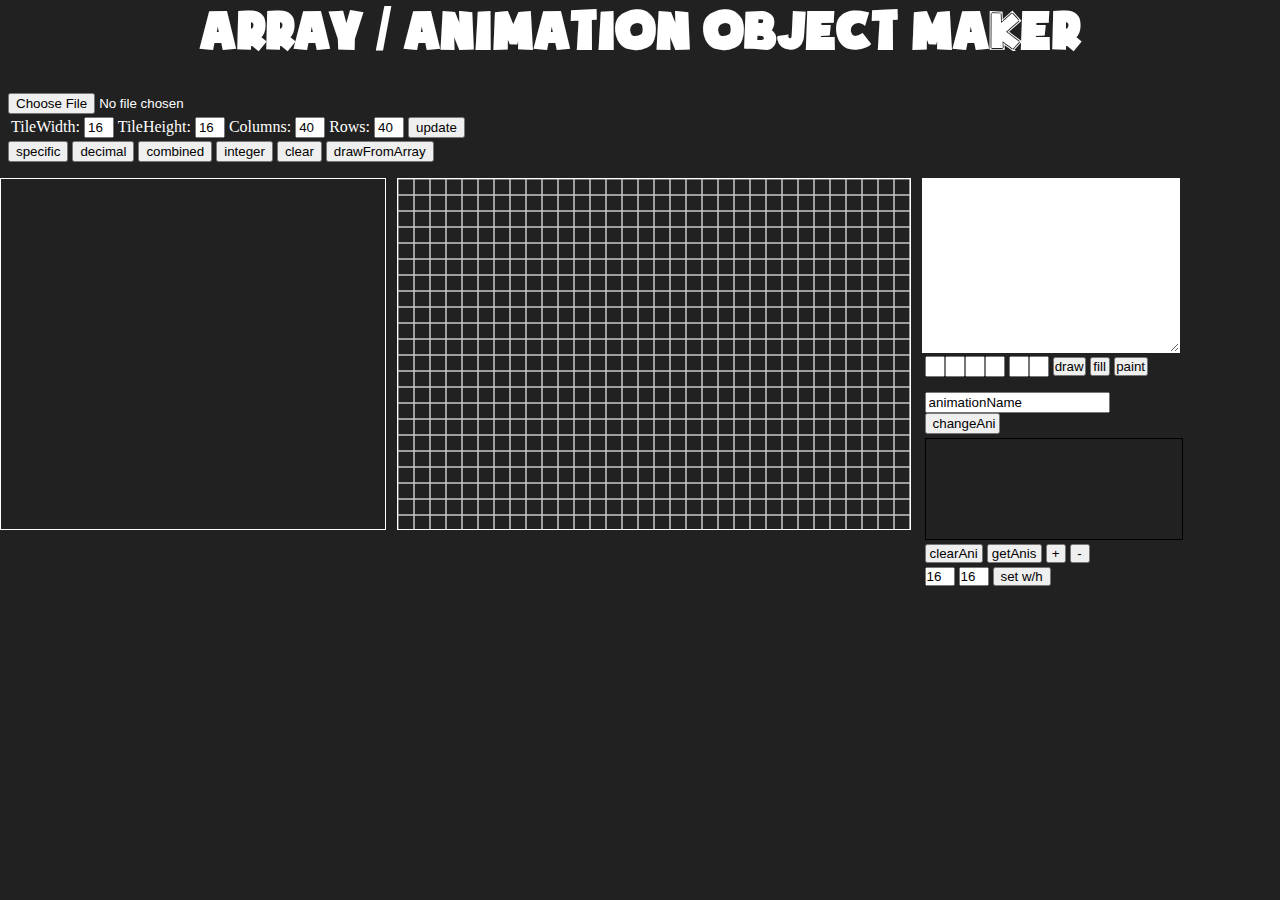
<file: fromArtToCodeOffline/index.html>
<html>
<head>
<script type="text/javascript" src="tbgs_min.js"></script>
		<script type="text/javascript" src="ControllerPad.js"></script>
		<link rel="stylesheet" href="ControllerPad.css" />
		<link rel="stylesheet" href="indexer.css" />

		
		<meta name="Description" content="Tabageos Array and Animation Object Maker"/>
		<meta name="keywords" content="Tabageos, Array, Animation">
</head>
<title>Array / Animation Object Maker</title>

<body>


<h1>Array / Animation Object Maker</h1>

<input id="fileToLoad" type="file" accept="image/*" title="choose spritesheet or tileset to use"/>

<table>
	<tbody>
		<tr> 
			
            <td>
			TileWidth: <input id="tileWidth" type="text" value="16" title="tileWidth" style="width:30px"/>
			TileHeight: <input id="tileHeight" type="text" value="16" title="tileHeight" style="width:30px"/>
			Columns: <input id="Columns" type="text" value="40" title="Columns, going up and down horizontaly" style="width:30px" />
			Rows: <input id="Rows" type="text" value="40" title="Rows, going left to right verticaly"  style="width:30px" />
			<input id="reconf" type="button" value="update" title="update display grid, will also clear it" />
			</td>
		</tr>
	</tbody>
</table>
<input id="specif" type="button" value="specific" title="get an array of specific style [y,x] values. For use with the BlitMath.specificPatternBlit method" />
<input id="decim" type="button" value="decimal" title="get an array of decimal x.y values. For use with the BlitMath.patternBlit method"  />
<input id="combin" type="button" value="combined" title="get an array of bitwise combined xy number values. For use with the BlitMath.patternBlit or BlitMath.combinedPatternBlit method" />
<input id="intege" type="button" value="integer" title="get an array of just the integer x values. For use with the patternBlit method or when just drawing squares." />
<input id="clearb" type="button" value="clear" title="clear drawing"/>
<input id="drawab" type="button" value="drawFromArray" title="load a spritesheet, put a specific style Array in the results field, then press this to draw it"/>

<br /><br />

<div id="tileSheet" style="position:absolute;width:30%;height:350px;left:0px;overflow:scroll;z-index:1;border:thin solid white">  </div>
<div id="tileSheetGrid" style="position:absolute;width:30%;height:350px;left:0px;overflow:scroll;z-index:-1;border:thin solid white"> </div>
<div id="grid" style="position:absolute;width:40%;height:350px;left:31%;overflow:scroll;z-index:1;border:thin solid white"> </div>
<div style="position:absolute;width:200px;height:175px;left:72%">
    <textarea id="resultsField" style="width:258px;height:175px;overflow:scroll;border:thin solid white" > </textarea>

			<table id="animationCorner">
				<tbody>
					<tr>
					<td>
						<div id="selectionpaint" style="height:32px">
							<input id="sX" type="text" style="width:20px" title="starting x index of the selection to paint" /><input id="sY" type="text" style="width:20px" title="starting y index" /><input id="eX" type="text" style="width:20px" title="ending x index of the selection to paint" /><input id="eY" type="text" style="width:20px" title="ending y index" />
							<input id="aX" type="text" style="width:20px" title="starting x index of tile to draw to" /><input id="aY" type="text" style="width:20px" title="starting y index of tile to draw to" />
							
							<input id="selectionPaint" type="button" style="width:33px;padding:0px;margin:0px" value="draw" title="draw a selection of tiles, also updates the array with each tile" />
							
							<input id="tileFill" type="button" style="width:20px;padding:0px" value="fill" title="use starting x and starting y to denote which tile to fill the whole map with, useful for starting backgrounds" />
							<input id="selectionToPlace" type="button" style="width:34px;padding:0px" value="paint" title="press this button to paint with the selection of tiles" />
						
						</div>
					
					</td></tr>
				
				
				
					<tr>
						<td>
							<input id="animationName" type="text" value="animationName" title="create/choose animation name then press changeAni" />
							<input id="changeAni" type="button" style="width:75px" value="changeAni" />
						</td>
					</tr>
					<tr>
						<td>
							<div id="animationDisplay" style="width:256px;height:100px;border:thin solid black;overflow:scroll" 
								 title="This corner is for making animations from your tile sheet. You need to load a tilesheet first. &#13 Then you can press changeAni and frames will be ready for you to place tiles in. &#13 Click on a tile in your tilesheet and then click on a frame to place it, and build the animation that way, you'll see it as you go. &#13 Use the animationName box to create/change animations. &#13 Use getAnis to get the animationSpecs Object of all animations made. &#13 To make new animations first set the width and height you want, and then just type a different name, press changeAni and start placing tiles. &#13 To go back to an animation type it in the box and press change animation. &#13 the animation shown is running at .5 throttle; .animate(.5) &#13 The animationSpecs Object holds Arrays of frame indexes [y1, [x,y,x,y,x,y,x,y,...]] for each animation. "></div>
						</td>
					</tr>
					<tr>
						<td>
							<input id="clearAni" type="button" style="width:58px;padding:0px" value="clearAni" title="clear current animation" />
							<input id="getAni" type="button" style="width:55px;padding:0px" value="getAnis" title="get the animationSpecs Object of all animations" />
							<input id="addFrame" type="button" value="+" style="width:20px;padding:0px" title="add a frame" />
							<input id="removeFrame" type="button" value="-" style="width:20px;padding:0px" title="remove a frame from the end" />
							
						</td>
					</tr>
					<tr>
						<td>
							<input id="aniWidth" type="text" style="width:30px;padding:0px" title="animation width" value="16"/>
                            <input id="aniHeight" type="text" style="width:30px;padding:0px" title="animation width" value="16"/>
                            <input id="changeAniWH" type="button" style="width:58px;padding:0px" title="change width/height of animations, use this first before creating your animation if it will be other than 16x16" value="set w/h"/>
						</td>
					</tr>
				</tbody>
			</table>
</div>


<br />

</body>

<script type="text/javascript">
//CopyRight 2022 (t)ad  
//This is part of the functionality of the editor that is still in the making.
//The editor will take art and strings as input and output full complete games using tabageos, it will output for android apk and to html5.
//behind the scenes im already using it but its still very pre alpha, this code is a javascript version of some of the editors functionality.
//unlike my other code, please do not reuse this code or upload it to your site, this is tabageos centered code outputting more tabageos cetnered code.
//its possible to use the integer arrays with other game making tools, but the other array outputs are tabageos specific.
//also the animation code output is tabageos specific.
//The code that this page outputs is yours, but not the pages code itself.

//this offline version is available such that you can make your games without having to be online.
//just copy the whole 'fromArtToCodeOffline' folder contents to a folder and lauch the index file. 

(function () {

	var drawCanvas;
	var gridCanvas;
	var cursorCanvas;
	var tileWidth;
	var tileHeight;
	var columns;
	var rows;
	var cC; var cR; var tW; var tH;
	var tileSet;
	var tileGrid;
	var _rect;
	var _point;
	var helperArray;
	var currentBlitYX = [0,0];
	var _aid;
	var _thrott = 0;
	
	function ArrayMaker() {
        
		
		document.getElementById("reconf").removeEventListener("click", this.initialize, false);
		document.getElementById("reconf").addEventListener("click", this.initialize, false);
		document.getElementById("fileToLoad").removeEventListener("change", this.loadTileSheet, false);
		document.getElementById("fileToLoad").addEventListener("change", this.loadTileSheet, false);
		_rect = new tabageos.Rectangle();
		_point = new tabageos.MoverPoint();  
		document.getElementById("specif").addEventListener("click", this.giveSpecificResult, false);
		document.getElementById("decim").addEventListener("click", this.giveDecimaledResult, false);
		document.getElementById("combin").addEventListener("click", this.giveCombinedResult, false);
		document.getElementById("intege").addEventListener("click", this.giveIntegerResult, false);
		document.getElementById("clearb").addEventListener("click", this.clear, false);
		ArrayMaker._self = this;
		
		
		
		document.getElementById("changeAni").addEventListener("click", this.changeAnimation);
		document.getElementById("removeFrame").addEventListener("click", this.removeAnimationFrame);
		document.getElementById("addFrame").addEventListener("click", this.addAnimationFrame);
		document.getElementById("getAni").addEventListener("click", this.showAniObject);
		document.getElementById("clearAni").addEventListener("click", this.clearAnimation);
		
		document.getElementById("changeAniWH").addEventListener("click", this.aniWHChange, false);
		
		document.getElementById("drawab").removeEventListener("click", this.drawFromArray, false);
		document.getElementById("drawab").addEventListener("click", this.drawFromArray, false);
		
		
		document.getElementById("selectionPaint").addEventListener("click", function(e) { 
				var sx = Number(document.getElementById("sX").value);
				var sy = Number(document.getElementById("sY").value);
				var ex = Number(document.getElementById("eX").value);
				var ey = Number(document.getElementById("eY").value);
				var ax = Number(document.getElementById("aX").value);
				var ay = Number(document.getElementById("aY").value);
				if(sx && sy && ex && ey) {
					ArrayMaker._self.paintASelectionOfTiles(sx,sy,ex,ey,ay,ax);
				}
			
		}, false);
		
		
		document.getElementById("tileFill").addEventListener("click", function(e) {
				
				var vx = Number(document.getElementById("sX").value);
				var vy = Number(document.getElementById("sY").value);
				
				ArrayMaker._self.fillWithTile(vx,vy);
				
		}, false);
		
		
		document.getElementById("selectionToPlace").addEventListener("click", function(e) {
				var sx = Number(document.getElementById("sX").value);
				var sy = Number(document.getElementById("sY").value);
				var ex = Number(document.getElementById("eX").value);
				var ey = Number(document.getElementById("eY").value);
				
				if(sx && sy && ex && ey) {
					ArrayMaker._self.readySelectionForPlace(sx,sy,ex,ey);
				}
				
		}, false);
		
		this.initialize();
	}
	
	ArrayMaker._self;
	ArrayMaker.prototype.readyAnimationSpecs = {};
	ArrayMaker.prototype._animations = {};
	ArrayMaker.prototype._aFrames = 8;
	ArrayMaker.prototype._animationNames = [];
	ArrayMaker.prototype._ignoredValues = [];
	
	
	ArrayMaker.prototype.initialize = function() {
	
		tileWidth = Number(document.getElementById("tileWidth").value); tileHeight = Number(document.getElementById("tileHeight").value);
		columns = Number(document.getElementById("Columns").value); rows = Number(document.getElementById("Rows").value);
		cC = columns+1-1; cR = rows+1-1;
		tW = tileWidth+1-1; tH = tileHeight+1-1;
		
		
		if(gridCanvas) {
		
			document.getElementById("grid").removeChild(drawCanvas.canvas);
			document.getElementById("grid").removeChild(gridCanvas.canvas);
			gridCanvas = null; drawCanvas = null;
		
		}
		
		gridCanvas = new tabageos.CanvasObject(null,columns*tileWidth,rows*tileHeight);
		drawCanvas = new tabageos.CanvasObject(null,columns*tileWidth,rows*tileHeight);
			
		document.getElementById("grid").appendChild(drawCanvas.canvas);
		document.getElementById("grid").appendChild(gridCanvas.canvas);
		
		
		gridCanvas.canvas.setAttribute("style","position:absolute;top:0px;left:0px;z-index:-1;");
		drawCanvas.canvas.setAttribute("style","position:absolute;top:0px;left:0px;z-index:1;");
	
		
		if(cursorCanvas) {
			document.body.removeChild(cursorCanvas.canvas);
            cursorCanvas = null;
		} 
        cursorCanvas = new tabageos.CanvasObject(null,tW,tH);
		
		
		document.body.appendChild(cursorCanvas.canvas);
		
		gridCanvas.context.clearRect(0,0,columns*tileWidth,rows*tileHeight);
		drawCanvas.context.clearRect(0,0,columns*tileWidth,rows*tileHeight);
		var i = 0; var j = 0;
		for (i; i < rows; i++) { j = 0;
			for (j; j < columns; j++) {
				gridCanvas.context.strokeStyle =  "#c8c8c8";
				gridCanvas.context.strokeRect(j * tileWidth, i * tileHeight, tileWidth, tileHeight);
			}
		}
        
        if(tileSet && tileGrid) {
            var tgw = tileSet ? tileSet.width : 280;
            var tgh = tileSet ? tileSet.height : 350;
            tileGrid.context.clearRect(0,0,tgw,tgh);
					
				var i = 0;var j = 0;
				for(i;i<tgw;i+=tW) {
				    j = 0;
				    for(j;j<tgh;j+=tH) {
							
				        tileGrid.context.strokeStyle = "#c8c8c8";
				        tileGrid.context.strokeRect(i, j, tW, tH);
				    }
						
				}
        }
        
	
		ArrayMaker._self.resetHelperArray();
	};

	ArrayMaker.prototype.loadTileSheet = function(e) {
		try {
			var filesSelected = document.getElementById("fileToLoad").files;
			if (filesSelected.length > 0) {
			  var fileToLoad = filesSelected[0];
			  
			  var fileReader = new FileReader();

			  fileReader.onload = function(e) {
				var srcData = e.target.result;
				var newImage = document.createElement('img');
				
				newImage.onload = function(e) {
					if(tileSet) { tileSet.context.clearRect(0,0,tileSet.width,tileSet.height); 
						document.getElementById("tileSheet").removeChild(tileSet.canvas);
					}
					tileSet = new tabageos.CanvasObject(null,newImage.width,newImage.height);
					tileSet.copyPixels(newImage, new tabageos.Rectangle(0,0,newImage.width,newImage.height),new tabageos.MoverPoint(),newImage.width,newImage.height);
					document.getElementById("tileSheet").appendChild(tileSet.canvas);
					
					tileSet.canvas.removeEventListener("click",ArrayMaker._self.selectTile, false);
					tileSet.canvas.addEventListener("click",ArrayMaker._self.selectTile, false);
					
					
					tileSet.canvas.removeEventListener("mousemove",ArrayMaker._self.showTile, false);
					tileSet.canvas.addEventListener("mousemove",ArrayMaker._self.showTile, false);
					
					
					var tgw = tileSet ? tileSet.width : 280;
					var tgh = tileSet ? tileSet.height : 350;
					if(!tileGrid) tileGrid = new tabageos.CanvasObject(null,tgw,tgh);
					tileGrid.context.clearRect(0,0,tgw,tgh);
					
					var i = 0;var j = 0;
					for(i;i<tgw;i+=tW) {
						j = 0;
						for(j;j<tgh;j+=tH) {
							
							tileGrid.context.strokeStyle = "#c8c8c8";
							tileGrid.context.strokeRect(i, j, tW, tH);
						}
						
					}
					document.getElementById("tileSheetGrid").appendChild(tileGrid.canvas);
				}; newImage.src = srcData; 
			  };
			  fileReader.readAsDataURL(fileToLoad);
			}
		
		} catch(e) {
			alert(e);
		}
	};

	ArrayMaker.prototype.updateRectPoint = function(x,y,w,h,px,py) {
		_rect.x = x;
		_rect.y = y;
		_rect.width = w;
		_rect.height = h;
		_point.x = px; _point.y = py;
	};
	ArrayMaker.prototype.showTile = function(e) {
		
		var x = Math.floor(e.offsetX/tW);
		var y = Math.floor(e.offsetY/tH);
		var loca = " x: "+(x*tW)+" y: "+(y*tH)+" , ix: " + x + " iy: " + y +  " , ["+y+","+x+"]";
		tileSet.canvas.setAttribute("title", loca);
		
		
	};
	ArrayMaker.prototype.selectTile = function(e) {
		ArrayMaker._self._piecesToPlace.length = 0;
		cursorCanvas.canvas.setAttribute("style", "width:"+tileWidth+"px;height:"+tileHeight+"px");
		cursorCanvas.context.clearRect(0,0,tileWidth,tileHeight);
		currentBlitYX[0] = Math.floor(e.offsetY/tH);   // /tH
		currentBlitYX[1] = Math.floor(e.offsetX/tW);   // /tW
		ArrayMaker._self.updateRectPoint(currentBlitYX[1]*tW,currentBlitYX[0]*tH,tW,tH,0,0);
		cursorCanvas.copyPixels(tileSet.canvas,_rect, _point,tileWidth,tileHeight);
		document.body.removeEventListener("mousemove",ArrayMaker._self.moveCursor,false);
		document.body.addEventListener("mousemove",ArrayMaker._self.moveCursor,false);
		drawCanvas.canvas.removeEventListener("mousedown", ArrayMaker._self.beginPlacePiece,false);
		drawCanvas.canvas.addEventListener("mousedown", ArrayMaker._self.beginPlacePiece,false);
	};
	ArrayMaker.prototype.moveCursor = function(e) {
		cursorCanvas.canvas.setAttribute("style", "position:absolute;width:"+tileWidth+"px;height:"+tileHeight+"px;left:"+(e.pageX+7)+"px;top:"+(e.pageY+7)+"px");
	};
	ArrayMaker.prototype.beginPlacePiece = function(e) {
		if(e) ArrayMaker._self.placePiece(e);
		drawCanvas.canvas.removeEventListener("mousemove", ArrayMaker._self.placePiece,false);
		drawCanvas.canvas.addEventListener("mousemove", ArrayMaker._self.placePiece,false);
		drawCanvas.canvas.removeEventListener("mouseup", ArrayMaker._self.stopPlacePiece,false);
		drawCanvas.canvas.addEventListener("mouseup", ArrayMaker._self.stopPlacePiece,false);
	};
	ArrayMaker.prototype.stopPlacePiece = function(e) {
		drawCanvas.canvas.removeEventListener("mousemove", ArrayMaker._self.placePiece,false);
		drawCanvas.canvas.removeEventListener("mouseup", ArrayMaker._self.stopPlacePiece,false);
	};
	ArrayMaker.prototype._piecesToPlace = [];
	
	ArrayMaker.prototype.placePiece = function(e) {
		var indexX = Math.floor(e.offsetX / tW);
		var indexY = Math.floor(e.offsetY / tH);
		
		var etx = indexX * tW;
		var ety = indexY * tH;
		if(tileSet && drawCanvas) {
			
			if(ArrayMaker._self._piecesToPlace.length) {
				var i = 0; var j = 0;var piea; var oix; var oiy; var oetx; var oety;
				for (i; i < ArrayMaker._self._piecesToPlace.length;i++) {
					piea = ArrayMaker._self._piecesToPlace[i];
					for(j = 0; j < piea.length; j++) {
						oix = indexX + j;
						oiy = indexY + i;
						if(oix >= cC) oix = cC-1;
						if(oiy >= cR) oiy = cR-1;
						oetx = oix * tW;
						oety = oiy * tH;
						drawCanvas.context.clearRect(oetx,oety,tW,tH);
						ArrayMaker._self.updateRectPoint(ArrayMaker._self._piecesToPlace[i][j][1]*tW,ArrayMaker._self._piecesToPlace[i][j][0]*tH,tW,tH,oetx,oety);
						drawCanvas.copyPixels(tileSet.canvas, _rect, _point, tW, tH);
						helperArray[oiy][oix] = [ ArrayMaker._self._piecesToPlace[i][j][0]+1-1, ArrayMaker._self._piecesToPlace[i][j][1]+1-1 ];
						
					}
					
				}
			
			} else { 
				drawCanvas.context.clearRect(etx,ety,tW,tH);
				ArrayMaker._self.updateRectPoint(currentBlitYX[1]*tW,currentBlitYX[0]*tH,tW,tH,etx,ety);
				drawCanvas.copyPixels(tileSet.canvas, _rect, _point, tW, tH);
				helperArray[indexY][indexX] = [ currentBlitYX[0]+1-1, currentBlitYX[1]+1-1 ];
				
				
			
			}
		}
	};
	ArrayMaker.prototype.clear = function(rdrawc) {
		if (drawCanvas) {
			drawCanvas.context.clearRect(0,0,columns*tW,rows*tH);
		}
		ArrayMaker._self.resetHelperArray();
	};
	ArrayMaker.prototype.resetHelperArray = function() {
	
		var ar = [];var i = 0; var r;var ri = 0;
		for (i; i < cR; i++) {
			ar.push([]);
		} i = 0;
		for (i;i<ar.length;i++) {
			r = ar[i]; ri = 0;
			for(ri;ri < cC;ri++) {
				r.push([0,0]);
			}
		}  helperArray = ar;
	};
	ArrayMaker.prototype.giveSpecificResult = function() { 
		var s = "";
		var sp = "";
		var ins = 0;
		var ai = 0;
		var inai = 0;
		var a;
		var innerA;
		for (ai; ai < helperArray.length;ai++) {
			ins = 0; a = helperArray[ai]; inai = 0;
			if(a) {
				s += "[ ";
				for (inai; inai < a.length; inai++) {
					ins += 1; innerA = a[inai];
					if(innerA) {
						sp = "[" + innerA[0] + "," + innerA[1] + "]";
						s += sp + (ins < a.length ? ", " : "");
					}
				} 
				s += " ]" + (helperArray.indexOf(a) < helperArray.length - 1 ? ",":"") +"\n"; 
			}
		} 
		var result = "[  \n" + s + "  ];"; 
		document.getElementById("resultsField").value = result;
	};
	ArrayMaker.prototype.giveDecimaledResult = function() { 
		var s = "";
		var sp = "";
		var ins = 0;
		var ai = 0;
		var inai = 0;
		var a;
		var innerA;
		for (ai; ai < helperArray.length;ai++) {
			ins = 0; a = helperArray[ai]; inai = 0;
			if(a) {
				s += "[ ";
				for (inai; inai < a.length; inai++) {
					ins += 1; innerA = a[inai];
					if(innerA) {
						sp = innerA[1] + "." + innerA[0] + "";
						s += sp + (ins < a.length ? ", " : "");
					}
				} 
				s += " ]" + (helperArray.indexOf(a) < helperArray.length - 1 ? ",":"") +"\n"; 
			}
		} 
		var result = "[  \n" + s + "  ];"; 
		document.getElementById("resultsField").value = result;
	};
	ArrayMaker.prototype.giveIntegerResult = function() { 
		var s = "";
		var sp = "";
		var ins = 0;
		var ai = 0;
		var inai = 0;
		var a;
		var innerA;
		for (ai; ai < helperArray.length;ai++) {
			ins = 0; a = helperArray[ai]; inai = 0;
			if(a) {
				s += "[";
				for (inai; inai < a.length; inai++) {
					ins += 1; innerA = a[inai];
					if(innerA) {
						sp = innerA[1];
						s += sp + (ins < a.length ? "," : "");
					}
				} 
				s += "]" + (helperArray.indexOf(a) < helperArray.length - 1 ? ",":"") +"\n"; 
			}
		} 
		var result = "[  \n" + s + "  ];"; 
		document.getElementById("resultsField").value = result;
	};
	ArrayMaker.prototype.giveCombinedResult = function() { 
		var s = "";
		var sp = "";
		var ins = 0;
		var ai = 0;
		var inai = 0;
		var a;
		var innerA;
		for (ai; ai < helperArray.length;ai++) {
			ins = 0; a = helperArray[ai]; inai = 0;
			if(a) {
				s += "[ ";
				for (inai; inai < a.length; inai++) {
					ins += 1; innerA = a[inai];
					if(innerA) {
						sp = tabageos.combineTwoNumbers(innerA[1], innerA[0]);
						s += sp + (ins < a.length ? ", " : "");
					}
				} 
				s += " ]" + (helperArray.indexOf(a) < helperArray.length - 1 ? ",":"") +"\n"; 
			}
		} 
		var result = "[  \n" + s + "  ];"; 
		document.getElementById("resultsField").value = result;
	};
	
	/*
	*
	*  Animations
	*
	*/
	
	ArrayMaker.prototype.aniWHChange = function(e) {
        aTw = Number(document.getElementById("aniWidth").value);
        aTh = Number(document.getElementById("aniHeight").value);
    };
    ArrayMaker.prototype.setAnimationWidthHeight = function(w,h) {
        aTw = w +1-1;
        aTh = h +1-1;
    };
	
	
	ArrayMaker.prototype.displayAnimation = function(ts) {
		if(_thrott == 0) _thrott = ts;pr = ts - _thrott;
		if(pr >= 15) {
			var ani = document.getElementById("animationName").value;
			var ca = ArrayMaker._self._animations[ani];
           // window.console.log(ca.animationSpecs[ca.currentAnimation]);
			if(ca && ca.animationSpecs[ca.currentAnimation]) {
				
				ca._canvas.context.clearRect(ca.x,ca.y,ca.width*84,ca.height*84);
				ca.animate(.5);
				ca.blit();
				
				
			} 
			_thrott = ts;
		}
		_aid = window.requestAnimationFrame(ArrayMaker._self.displayAnimation);
	};
	ArrayMaker.prototype._defaultPlayerAnimationNames = [
		"left","right", "up","down","upleft",
		"upright","downleft","downright","rightidle",
		"leftidle", "upidle","downidle","idle"
	];
	ArrayMaker.prototype._dpanI = 0;
	ArrayMaker.prototype.readyPlayerAnimationNames = function(e) {
		
		var schoi = document.getElementById("stringChoice").value;
		var cochoi = document.getElementById("codeChoice").value;
		document.getElementById("animationName").value = 
		schoi+ArrayMaker._self._defaultPlayerAnimationNames[ArrayMaker._self._dpanI] + ( cochoi.length ? ","+cochoi : "");
		ArrayMaker._self.changeAnimation(e);
		
		if(ArrayMaker._self._dpanI < 12) { ArrayMaker._self._dpanI += 1;
		} else { ArrayMaker._self._dpanI = 0; }
		
	};
    ArrayMaker.prototype._animationDimensions = {};
	ArrayMaker.prototype.changeAnimation = function(e) {
		if(tileSet) { if(_aid) window.cancelAnimationFrame(_aid);
			var ani = document.getElementById("animationName").value;
			ArrayMaker._self.aniWHChange(null);var i = 0;
            
			if(!ArrayMaker._self._caCanvasObject) { 
					ArrayMaker._self._caCanvasObject = new tabageos.CanvasObject(null, aTw*24, aTh*24);
					document.getElementById("animationDisplay").appendChild(ArrayMaker._self._caCanvasObject.canvas);
					i = 0; 
				for (i; i < aTw*8; i+=aTw) { 
					ArrayMaker._self._caCanvasObject.context.strokeStyle = "#c8c8c8";
					ArrayMaker._self._caCanvasObject.context.strokeRect(i, 0, aTw, aTh);	
				}
				ArrayMaker._self._caCanvasObject.canvas.removeEventListener("mouseup", ArrayMaker._self.placeAnimationPiece, false);
				ArrayMaker._self._caCanvasObject.canvas.addEventListener("mouseup", ArrayMaker._self.placeAnimationPiece, false);
			}
			
			
			
			if(ArrayMaker._self._animationNames.indexOf(ani) < 0) {
				ArrayMaker._self._animationNames.push(ani);
                ArrayMaker._self._animationDimensions[ani] = {width:aTw+1-1,height:aTh+1-1};
			} else {
				
				aTw = ArrayMaker._self._animationDimensions[ani].width;
				aTh = ArrayMaker._self._animationDimensions[ani].height;
				
			}
			var co;var ca;var anar;
			if(ArrayMaker._self._animations[ani]) { 
				ca = ArrayMaker._self._animations[ani];
				ArrayMaker._self._caCanvasObject.context.clearRect(0,0,aTw*24, aTh*24);
				i = 0; 
				for (i; i < aTw*8; i+=aTw) { 
					ArrayMaker._self._caCanvasObject.context.strokeStyle = "#c8c8c8";
					ArrayMaker._self._caCanvasObject.context.strokeRect(i, 0, aTw, aTh);	
				}
				i = 0;
				anar = ca.animationSpecs[ani][1];
				if((anar.length-1) % 2 === 0) {
					for(i;i<anar.length;i+=2) { 
						ArrayMaker._self.updateRectPoint(anar[i]*tW,anar[i+1]*tH,aTw,aTh,(i > 0 ? i-1 : i)*aTw,0);
						ArrayMaker._self._caCanvasObject.copyPixels(tileSet.canvas, _rect, _point, aTw, aTh);
					}

				} else {
					for(i;i<anar.length/4;i++) { //need for updated x,y values, this is for onlyHorizontal
						ArrayMaker._self.updateRectPoint(anar[i*4]*tW,ca.animationSpecs[ani][0]*tH,aTw,aTh,i*aTw,0);
						ArrayMaker._self._caCanvasObject.copyPixels(tileSet.canvas, _rect, _point, aTw, aTh);
					}
				}
				_aid = window.requestAnimationFrame(ArrayMaker._self.displayAnimation);
			} else { //create animation
				
				
				ArrayMaker._self._caCanvasObject.context.clearRect(0,0,aTw*24, aTh*24);
				ca = new tabageos.CanvasAnimation(tileSet.canvas, ArrayMaker._self._caCanvasObject, new tabageos.Rectangle(0,0,aTw,aTh),aTw*2,aTh*2,tW,tH);
				
                ca.fromHeightOffset = aTh - tH;
                ca.fromWidthOffset = aTw - tW;
                
				/*if(ani.indexOf(",") >= 0) { //legacy width and height definition for enemy
					var extrd = ani.split(",");
					ca.fromWidthOffset = Number(extrd[1]);
					ca.fromHeightOffset = Number(extrd[2]);
					ca.x += ca.fromWidthOffset+aTw;
					ca.y += ca.fromHeightOffset+aTh;
				}*/
				
				ArrayMaker._self._animations[ani] = ca;
				
				i = 0; 
				for (i; i < aTw*8; i+=aTw) { 
					ArrayMaker._self._caCanvasObject.context.strokeStyle = "#c8c8c8";
					ArrayMaker._self._caCanvasObject.context.strokeRect(i, 0, aTw, aTh);	
				}
			}
			ca._canvas.canvas.removeEventListener("mouseup", ArrayMaker._self.placeAnimationPiece, false);
			ca._canvas.canvas.addEventListener("mouseup", ArrayMaker._self.placeAnimationPiece, false);
		}
	};
	
	
	
	
	ArrayMaker.prototype.removeAnimationFrame = function(e) {
		
		var ani = document.getElementById("animationName").value;
		if(ArrayMaker._self._animations[ani]) {
			if(ArrayMaker._self.readyAnimationSpecs[ani] && ArrayMaker._self.readyAnimationSpecs[ani][1].length) {
				
				var alen = (ArrayMaker._self.readyAnimationSpecs[ani][1].length / 4) - 1;
				
				if(alen == ArrayMaker._self._aFrames-1) {
					ArrayMaker._self._aFrames -= 1;
				}
				ArrayMaker._self._animations[ani]._canvas.context.clearRect(alen*aTw,0,atW+1,aTh+1);
				ArrayMaker._self._animations[ani]._canvas.context.strokeStyle = "#c8c8c8";
				ArrayMaker._self._animations[ani]._canvas.context.strokeRect(alen*aTw, 0, aTw, aTh);
				
				ArrayMaker._self.readyAnimationSpecs[ani][1].pop();
				ArrayMaker._self.readyAnimationSpecs[ani][1].pop();
				ArrayMaker._self.readyAnimationSpecs[ani][1].pop();
				ArrayMaker._self.readyAnimationSpecs[ani][1].pop();
				
			} else {
				
				ArrayMaker._self._animations[ani]._canvas.context.clearRect((ArrayMaker._self._aFrames-1)*aTw,0,aTw+1,aTh+1);
				ArrayMaker._self._aFrames -= 1;
			}
		}
	};
	ArrayMaker.prototype.addAnimationFrame = function(e) {
		var ani = document.getElementById("animationName").value;
		if(ArrayMaker._self._animations[ani]) { ArrayMaker._self._aFrames += 1;
			ArrayMaker._self._animations[ani]._canvas.context.strokeStyle = "#c8c8c8";
			ArrayMaker._self._animations[ani]._canvas.context.strokeRect((ArrayMaker._self._aFrames-1)*aTw, 0, aTw, aTh);
		}
	};
	
	
	ArrayMaker.prototype.showAniObject = function(e) {
		var ani = document.getElementById("animationName").value;
		var rs = "{ ";var i = 0;
		for(i; i < ArrayMaker._self._animationNames.length;i++) {
			var n = ArrayMaker._self._animationNames[i];
			var a = ArrayMaker._self.readyAnimationSpecs[n];
			if(a) {
				rs +=  "\"" +n + "\":["+a[0]+", ["+a[1].toString()+"] ]" +
				((i < ArrayMaker._self._animationNames.length - 1) ? ",\n" : " }");
			}
		}
		document.getElementById("resultsField").value = rs;
	};
	
	
	
	
	
	ArrayMaker.prototype.clearAnimation = function(e) {
		
		var ani = document.getElementById("animationName").value;
		if(ArrayMaker._self._animationNames.indexOf(ani) ) {
			ArrayMaker._self._animationNames.splice(ArrayMaker._self._animationNames.indexOf(ani), 1);
		}
		ArrayMaker._self._caCanvasObject.context.clearRect(0,0,aTw*24,aTh*24);
		ArrayMaker._self._animations[ani] = null;
		ArrayMaker._self.readyAnimationSpecs[ani] = null;
	};
	
	ArrayMaker.prototype.placeAnimationPiece = function(e) {
		var indexX = Math.floor(e.offsetX / aTw);
		var indexY = Math.floor(e.offsetY / aTh);
		var etx = indexX * aTw;
		var ety = indexY * aTh;
		var ani = document.getElementById("animationName").value;
		var aca = ArrayMaker._self._animations[ani] ? ArrayMaker._self._animations[ani]._canvas : ArrayMaker._self._caCanvasObject;
		var i;var npcalrd = -1;var toret = false;
		
		
		
		
		
		if(tileSet && aca && ety == 0 && etx < ArrayMaker._self._aFrames*aTw) {
			aca.context.clearRect(etx,ety,aTw,aTh);
			ArrayMaker._self.updateRectPoint(currentBlitYX[1]*tW,currentBlitYX[0]*tH,aTw,aTh,etx,ety);
			aca.copyPixels(tileSet.canvas, _rect, _point, aTw, aTh);
		} else { return; }
		
		if(toret) { return; }
		
		if(!ArrayMaker._self.readyAnimationSpecs[ani] || indexX == 0) {
			
			ArrayMaker._self.readyAnimationSpecs[ani] = [ currentBlitYX[0], [currentBlitYX[1],currentBlitYX[0],currentBlitYX[1],currentBlitYX[0],currentBlitYX[1],currentBlitYX[0],currentBlitYX[1],currentBlitYX[0]] ];
		} else {
			indexX = indexX*8;
			ArrayMaker._self.readyAnimationSpecs[ani][1][indexX] = currentBlitYX[1];
			ArrayMaker._self.readyAnimationSpecs[ani][1][indexX+1] = currentBlitYX[0];//currentBlitYX[1];
			ArrayMaker._self.readyAnimationSpecs[ani][1][indexX+2] = currentBlitYX[1];//currentBlitYX[1];
			ArrayMaker._self.readyAnimationSpecs[ani][1][indexX+3] = currentBlitYX[0];//currentBlitYX[1];
			ArrayMaker._self.readyAnimationSpecs[ani][1][indexX+4] = currentBlitYX[1];
			ArrayMaker._self.readyAnimationSpecs[ani][1][indexX+5] = currentBlitYX[0];//currentBlitYX[1];
			ArrayMaker._self.readyAnimationSpecs[ani][1][indexX+6] = currentBlitYX[1];//currentBlitYX[1];
			ArrayMaker._self.readyAnimationSpecs[ani][1][indexX+7] = currentBlitYX[0];//currentBlitYX[1];
		}
		
		ArrayMaker._self._animations[ani].animationSpecs = ArrayMaker._self.readyAnimationSpecs;
		ArrayMaker._self._animations[ani].currentAnimation = ani;
		ArrayMaker._self._animations[ani].y = aTh*2;//+ArrayMaker._self._animations[ani].fromWidthOffset+aTw;
		ArrayMaker._self._animations[ani].x = aTw*2;//+ArrayMaker._self._animations[ani].fromHeightOffset+aTh;
		
		if(_aid) window.cancelAnimationFrame(_aid);
		_aid = window.requestAnimationFrame(ArrayMaker._self.displayAnimation);
	};
	
	
	ArrayMaker.prototype.drawFromArray = function(e) { 
		var ar = [];
		var origS = document.getElementById("resultsField").value.replace(/[\n]/g,"");
		var i = 0;
		for (i; i < cR; i++) { ar.push([]); }
		
		var rowReg = /[\[]{1}[ ]{1}[\[]{1}[0-9]{1,}[\,]{1}[ 0-9\[\]\,]{1,}[\]]{1}[ ]{1}[\]]{1}[\,]{1}/;
		var lastRow = /[\[]{1}[ ]{1}[\[]{1}[0-9]{1,}[\,]{1}[ 0-9\[\]\,]{1,}[\]]{1}[ ]{1}[\]]{1}[ ]{1,}[\]]{1}/;
		var reg = /[\[]{1}[0-9]{1,}[\,]{1}[0-9]{1,}[\]]{1}/g;
		var syms = /[\[]{1,}/g;
		var syms2 = /[\]]{1,}/g;
		var stringRows,whole,ri,rj,r,mtch,matches,aString,noSymString,splitString,newA,a,row,ex,ey;
		
		try {
			stringRows = [];
			whole = origS.match(rowReg)[0];
			stringRows = whole.split(" ],"); stringRows.pop();
			origS = origS.replace(whole, "");
			stringRows.push(origS.match(lastRow)[0]);
		} catch (e) {
			document.getElementById("resultsField").value =
			"The Array should be formated as follows:\n" +
						"[  [ [y,x],[y,x],[y,x] ],\n" +
						"	[ [y,x],[y,x],[y,x] ]  ];"+"\n"+e.message;
			return;
		}
		ri = 0; rj = 0;
		for (ri; ri < stringRows.length; ri++) {
			 r = ar[ri];
			 mtch = String(stringRows[ri]);
			 matches = mtch.match(reg); rj = 0;
			for(rj;rj<cC;rj++) {
				if (matches && matches.length) {
					 aString = matches.shift();
					 noSymString = aString.replace(syms, "").replace(syms2,"");
					 splitString = noSymString.split(",");
					 newA = [Number(splitString[0]), Number(splitString[1])];
					try {
                        r.push(newA);
                    } catch(e) {
                       alert("Error while drawing from Array. \n Be sure that the columns and rows values match the Arrays columns and rows lengths. \n"+ e.message);
                        
                    }
				} else {
					r.push([0, 0]);
				}
			}
		}
		helperArray = ar; ri = 0; rj = 0;
		if (tileSet) {
			
			ArrayMaker._self.doFrameDraw();
		} else {
			document.getElementById("resultsField").value += "You need to load the tile set before an Array can be drawn from.";
			return;
		}
	};
	
	
	ArrayMaker.prototype._activeFrameDraw = 0;
	ArrayMaker.prototype._fdRaf;
	ArrayMaker.prototype.doFrameDraw = function(e) {
		if(ArrayMaker._self._activeFrameDraw == 0) {
			ArrayMaker._self._rl = helperArray.length;
			ArrayMaker._self._ri =  0;
			ArrayMaker._self._rj = 0;
			ArrayMaker._self._ex =  -tW;
			ArrayMaker._self._ey =  -tH;
			ArrayMaker._self._activeFrameDraw = 1;
			ArrayMaker._self._fdRaf = window.requestAnimationFrame(ArrayMaker._self._frameDraw);
		}
	};
	ArrayMaker.prototype._rj = 0;
	ArrayMaker.prototype._ri = 0;
	ArrayMaker.prototype._rl = 0;
	ArrayMaker.prototype._ex = 0;
	ArrayMaker.prototype._ey = 0;
	ArrayMaker.prototype._frameDraw = function(ts) {
		var rj = 0;
		var row;var a;var al;
		a = helperArray[ArrayMaker._self._ri]; rj = 0;
		ArrayMaker._self._ey = ArrayMaker._self._ey + tH; ArrayMaker._self._ex = -tW;al = a.length;
		for(rj;rj<al;rj++) {
			row = a[rj];
			ArrayMaker._self._ex = ArrayMaker._self._ex + tW;
			ArrayMaker._self.updateRectPoint(row[1] * tW,row[0]*tH,tW,tH,ArrayMaker._self._ex,ArrayMaker._self._ey);
			drawCanvas.copyPixels(tileSet.canvas, _rect, _point, tW, tH);
		}
		if(ArrayMaker._self._ri < ArrayMaker._self._rl-1) {
			ArrayMaker._self._ri += 1;
			ArrayMaker._self._fdRaf = window.requestAnimationFrame(ArrayMaker._self._frameDraw);
		} else {
			window.cancelAnimationFrame(ArrayMaker._self._fdRaf);
			ArrayMaker._self._activeFrameDraw = 0;
		}
	};
	
	
	ArrayMaker.prototype.paintASelectionOfTiles = function(startX, startY, endX, endY, arrayIndexI, arrayIndexJ) {
		
		var hi = arrayIndexI || 0; var hj = arrayIndexJ || 0;
		
		var i = startY;
		var j = startX;
		var a;
		for(i; i <= endY; i++) {
			a = helperArray[hi];hi++;
			hj = arrayIndexJ || 0;
			
			for(j = startX; j <= endX; j++) {
				a[hj] = [i,j];hj++;
			}
		}
		ArrayMaker._self.doFrameDraw(null);
	};
	
	ArrayMaker.prototype.fillWithTile = function(valueX, valueY, arrayIndexI, arrayIndexJ) {
		var hi = arrayIndexI || 0; var hj = arrayIndexJ || 0;
		var i =0;
		var j = 0;
		var il = Number(cR);
		var jl = Number(cC);
		
		for(i; i < il; i++) {
			
			
			for(j = 0; j < jl; j++) {
				helperArray[i][j] = [valueY,valueX];
			}
		}
		ArrayMaker._self.doFrameDraw(null);
		
	};
	
	ArrayMaker.prototype.readySelectionForPlace = function(startX,startY,endX,endY) {
		
		
		try {
			ArrayMaker._self._piecesToPlace.length = 0;
			var hi = 0; var hj = 0;
			var i = startY;
			var j = startX;
			var a;
			for(i; i <= endY; i++) {
				ArrayMaker._self._piecesToPlace[hi] = [];
				hj = 0;
				for(j = startX; j <= endX; j++) {
					ArrayMaker._self._piecesToPlace[hi][hj] = [i,j];hj++;
				}
				hi++;
			}
		
		} catch (e) {
			window.console.log(e);
			
		}
		
		ArrayMaker._self.beginPlacePiece();
	};
	
	
	new ArrayMaker();
	
})();

</script>


</html>
</file>
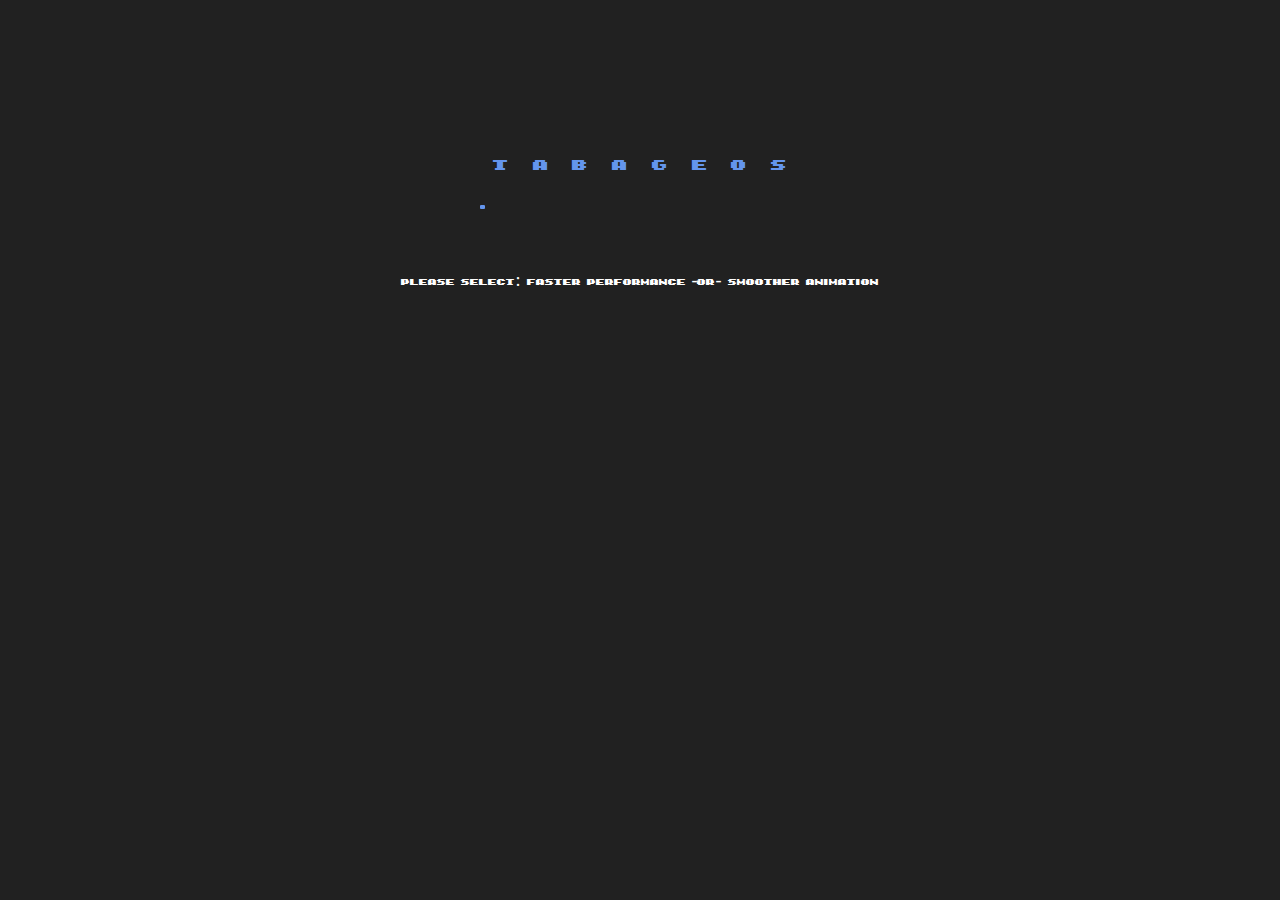
<file: RobotStreetUltraUpgrades/index.html>
<!DOCTYPE html>
<html style="overflow:hidden">
<head>
	<title> Robot Street Ultra Upgrades </title>
	<link rel="stylesheet" href="tabageosIntro.css" />
	<style>
	
		@font-face { font-family: 'gmefnt';src: url('8-bit Arcade In.ttf') format('truetype');font-weight: normal;font-style: normal; }
		
		div#goldhudback {
			image-rendering: -moz-crisp-edges;image-rendering: -webkit-crisp-edges;image-rendering: pixelated;image-rendering: crisp-edges;
			position:absolute;top:0px;left:0px;width:320px;height:96px;
			background: no-repeat url(   "[data-uri]" );
		}
		div#coinamount {
			position:absolute;top:9px;left:8px;height:10px;width:64px;
		}
		div#timedisplay {
			position:absolute;top:2px;left:225px;width:100px;height:12px;
		}
		div#healthba {
			background: no-repeat url(   "[data-uri]");
		}
		.hoverable {
			image-rendering: -moz-crisp-edges;image-rendering: -webkit-crisp-edges;image-rendering: pixelated;image-rendering: crisp-edges;
		}
		.hoverable:hover {
			background:url(  "[data-uri]") no-repeat;
		}
		
	</style>
	<script type="text/javascript" src="tbgs_min.js"></script>
	<script type="text/javascript" src="ControllerPad.js"></script>
	<link rel="stylesheet" href="ControllerPad.css" />
	<script type="text/javascript" src="maps.js"></script>
	<script type="text/javascript" src="upgrades.js"></script>
	<script type="text/javascript" src="enemies.js"></script>
</head>
<body style="margin:0px;padding:0px;font-family:'gmefnt';font-size:8px">

	<table id="phld"><tr>
		<td><div id="ls1">T</div></td><td>
		<div id="ls1">A</div></td><td>
		<div id="ls1">B</div></td><td>
		<div id="ls1">A</div></td><td>
		<div id="ls1">G</div></td><td>
		<div id="ls1">E</div></td><td>
		<div id="ls1">O</div></td><td>
		<div id="ls1">S</div></td></tr><tr><td>
		<div id="liner"></div></td></tr>
	</table>
	
	<div id="container" style="position:absolute;width:320px;height:200px;">
		<div id="root" style="width:320px;height:200px;"> </div>
		<div id="controller" > </div>
	</div>
	<script type="text/javascript" src="game.js"></script>
</body>
</html>
</file>
<file: fromArtToCodeOffline/ControllerPad.css>
div#basicController {/*a left and right button start and back buttons then a b c, use with tabageos.ControllerPad.basicControllerButtonSetup() */
	
	position:relative;
	/*width:640px;height:144px;*/ 
	z-index:9999999999999999999999; 
	background: no-repeat url("[data-uri]");
	/*background-size:640px 144px;*/
}
div#hidden {
	
	position:absolute;width:0px;height:0px;top:0px;left:0px; z-index:-9;background: white; 
	
}
div#directionalsController {/* two sets of directionals (up down left right) in the middle is start and back. Use with ControllerPad.directionalsControllerButtonSetup()*/
	
	position:relative;
	
	z-index:9999999999999999999999; 
	background: no-repeat url("[data-uri]");
	
}

div#standardController {/* basic but also with up, down, and d.  737 px wide */
	
	position:relative;
	z-index:9999999999999999999999; 
	background: no-repeat url("[data-uri]");
	
}

div#rotationController {
	
	position:relative;
	z-index:999999999999999999999999999999;
	background: no-repeat url("[data-uri]");
	
}
</file>
<file: fromArtToCodeOffline/indexer.css>
@font-face {font-family: 'soupoj';src: url('soupofjustice.ttf') format('truetype');font-weight: normal;font-style: normal;}
body { background: #212121;line-height: 16px;color: #ffffff; }
.navi { width:0px;top:0px;right:0px;height:100%;overflow-x:hidden;transition:.5s;position:fixed;background-color:#6495ed; z-index:9;}
.main, .submenu { list-style:none; padding:0; margin:0; }
.main a { display:block; background-color: #6495ed; text-decoration:none;padding:10px;color:#ffffff;}
.main a:hover { background-color: #c8c8c8; }
.main li:hover .submenu { display: block; max-height: 375px; }
.submenu a { background-color: #6495b8; }
.submenu a:hover { background-color: #c8c8c8; }
.submenu { overflow:hidden; max-height:0; -webkit-transition:all 0.5s ease-out; }
.main .closenav { position:absolute; top:0; right:0px; }
#mCont { margin-right:0px; transition: margin-right .5s; }
#hclick { display:none; }
label { cursor:pointer; }
#hclick:checked ~ .navi {width:300px;top:0px;right:0px;height:100%;overflow-x:hidden;transition:.5s;position:fixed;background-color:#6495ed; z-index:9;}
#hclick:checked ~ #mCont {margin-right:300px; transition: margin-right .5s;}
#naviOpen { position:fixed;z-index:9999999999999999999999;cursor:pointer;width:32px;height:25px;top:10px;right:10px; background: no-repeat url("[data-uri]"); }
.naviOpen { position:fixed;z-index:9999999999999999999999;cursor:pointer;width:32px;height:25px;top:10px;right:10px; background: no-repeat url("[data-uri]"); }
h1 {font-size: 60px;text-align: center;color: #FFF; line-height:45px;font-family: 'soupoj', sans-serif;}	
h3 {font-size: 30px;text-align: center;color: #FFF;font-family: 'soupoj', sans-serif;}
h3 a {color: #FFF;font-family: 'soupoj', sans-serif;}
a {color: #FFF;font-family: 'soupoj', sans-serif;text-decoration:none; }
.txcenter {text-align: center;}
.txcenterer {text-align: center;}
#footer { text-align:center;transition: .5s;position:absolute;width:100px;right:calc(50% - 50px);bottom:10px; }
#hclick:checked ~ #footer { text-align:center; transition: .5s;position:absolute;width:100px;right:calc(50% - 50px);margin-right:150px;bottom:10px; }
.codeblock {background: white; border:solid #6495ed;color: black;width:75%;overflow:scroll;text-align:left;margin:auto; }
#recenters {text-align:center;transition: .5s;position:absolute;bottom:100px;width:607px;height:150px;right:calc(50% - 303px); } 
#hclick:checked ~ #recenters {text-align:center;transition: .5s;position:absolute;bottom:100px;width:607px;height:150px;right:calc(50% - 303px);margin-right:150px; } 
small#smaller {font-family:sans-serif;font-size:10px;text-align:center;}
</file>
<file: RobotStreetUltraUpgrades/tabageosIntro.css>
@font-face { font-family: 'gmefnt';src: url('8-bit Arcade In.ttf') format('truetype');font-weight: normal;font-style: normal; }
body { background: #212121;color: #ffffff;font-family:'gmefnt' }
#phld {position:absolute;left:37.5%;width:25%;height:10%;font-size:32px;color:#6495ed;font-family:'gmefnt';top:120px;text-align:center;}
#liner {position:absolute;left:0%;width:1%;height:2px;border:thin solid #6495ED;border-radius:25%;background:#6495ED;animation-name:bckfrth; animation-timing-function:linear;animation-iteration-count:infinite;animation-duration:12s;}
#ls1 {animation-name: rtate, details;animation-timing-function: linear; animation-iteration-count:infinite;animation-duration:3s;}
@keyframes bckfrth { 0% {width:1%;} 10% { width:5%; } 30% {width:9%; } 50% {width:14%;} 70% {width:19%; } 90% {width:21%;} 100% {width:25%;} }
@keyframes rtate { from { transform: rotateY(0deg); } to { transform: rotateY(-360deg); } }
@keyframes details {
	0% { text-shadow:0 0 #6495ed;}
	25% { text-shadow: 1px 0 #6495ed, 2px 0 #6495ed, 4px 0 #6495ed, 5px 0 #6495ed}
	50% { text-shadow: 0 0 #6495ed;}
	75% { text-shadow: -1px 0 #6495ed, -2px 0 #6495ed, -3px 0 #6495ed, -4px 0 #6495ed, -5px 0 #6495ed;}
	100% { text-shadow: 0 0 #6495ed;}
}

/*
*
*
*   <table id="phld"><tr>
*		<td><div id="ls1">T</div></td><td>
*		<div id="ls1">A</div></td><td>
*		<div id="ls1">B</div></td><td>
*		<div id="ls1">A</div></td><td>
*		<div id="ls1">G</div></td><td>
*		<div id="ls1">E</div></td><td>
*		<div id="ls1">O</div></td><td>
*		<div id="ls1">S</div></td></tr><tr><td>
*		<div id="liner"></div></td></tr>
*	</table>
*
*
*
*
*/
</file>
<file: RobotStreetUltraUpgrades/ControllerPad.css>
div#basicController {/*a left and right button start and back buttons then a b c, use with tabageos.ControllerPad.basicControllerButtonSetup() */
	
	position:relative;
	/*width:640px;height:144px;*/ 
	z-index:9999999999999999999999; 
	background: no-repeat url("[data-uri]");
	/*background-size:640px 144px;*/
}
div#hidden {
	
	position:absolute;width:0px;height:0px;top:0px;left:0px; z-index:-9;background: white; 
	
}
div#directionalsController {/* two sets of directionals (up down left right) in the middle is start and back. Use with ControllerPad.directionalsControllerButtonSetup()*/
	
	position:relative;
	
	z-index:9999999999999999999999; 
	background: no-repeat url("[data-uri]");
	
}

div#standardController {/* basic but also with up, down, and d.  737 px wide */
	
	position:relative;
	z-index:9999999999999999999999; 
	background: no-repeat url("[data-uri]");
	
}

div#rotationController {
	
	position:relative;
	z-index:999999999999999999999999999999;
	background: no-repeat url("[data-uri]");
	
}
</file>
